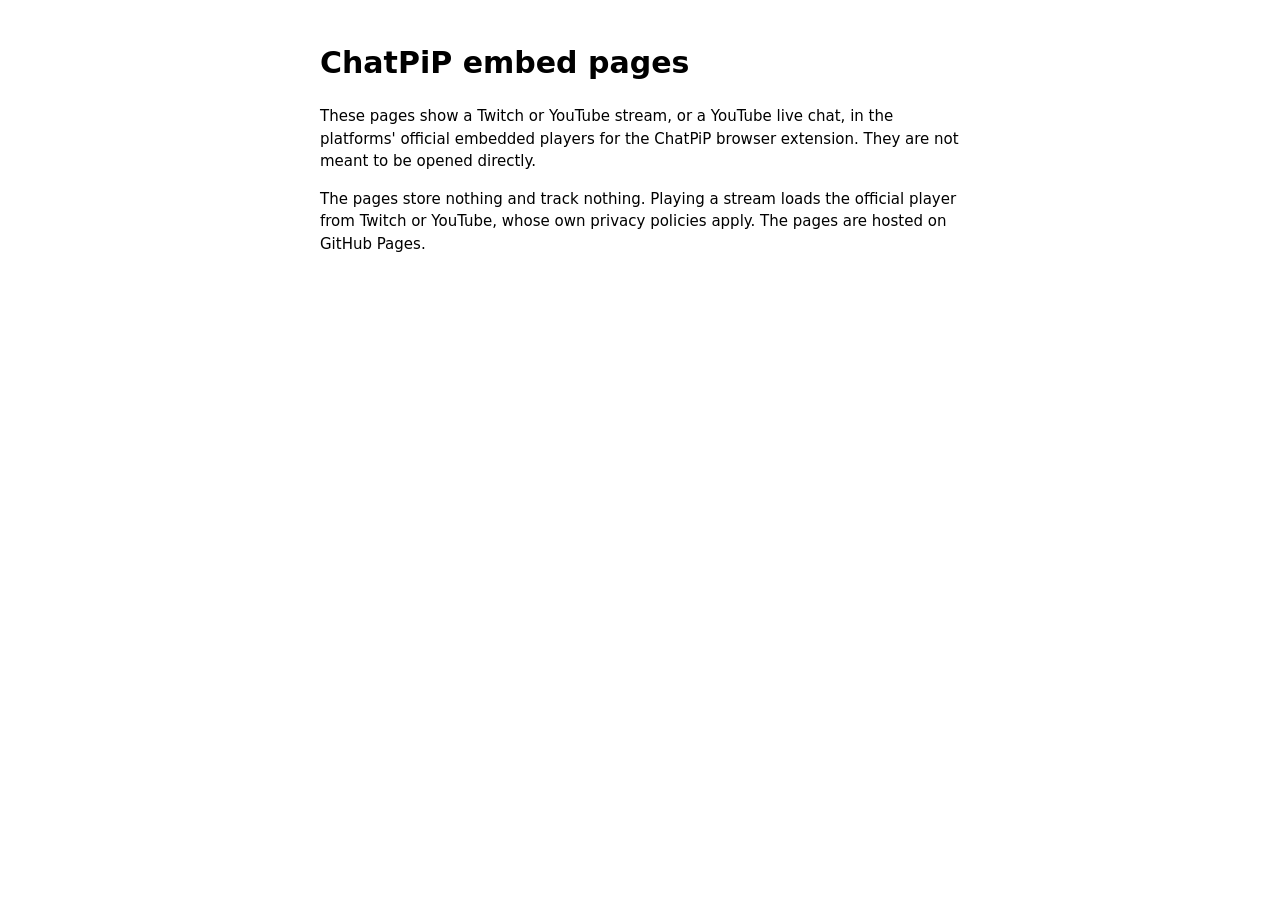
<file: index.html>
<!doctype html>
<html lang="en">
<head>
  <meta charset="utf-8">
  <meta name="viewport" content="width=device-width, initial-scale=1">
  <title>ChatPiP embed pages</title>
  <style>body { font: 15px/1.5 system-ui, sans-serif; margin: 40px auto; max-width: 640px; padding: 0 16px; }</style>
</head>
<body>
  <h1>ChatPiP embed pages</h1>
  <p>These pages show a Twitch or YouTube stream, or a YouTube live chat, in the platforms' official embedded players for the ChatPiP browser extension. They are not meant to be opened directly.</p>
  <p>The pages store nothing and track nothing. Playing a stream loads the official player from Twitch or YouTube, whose own privacy policies apply. The pages are hosted on GitHub Pages.</p>
</body>
</html>
</file>
